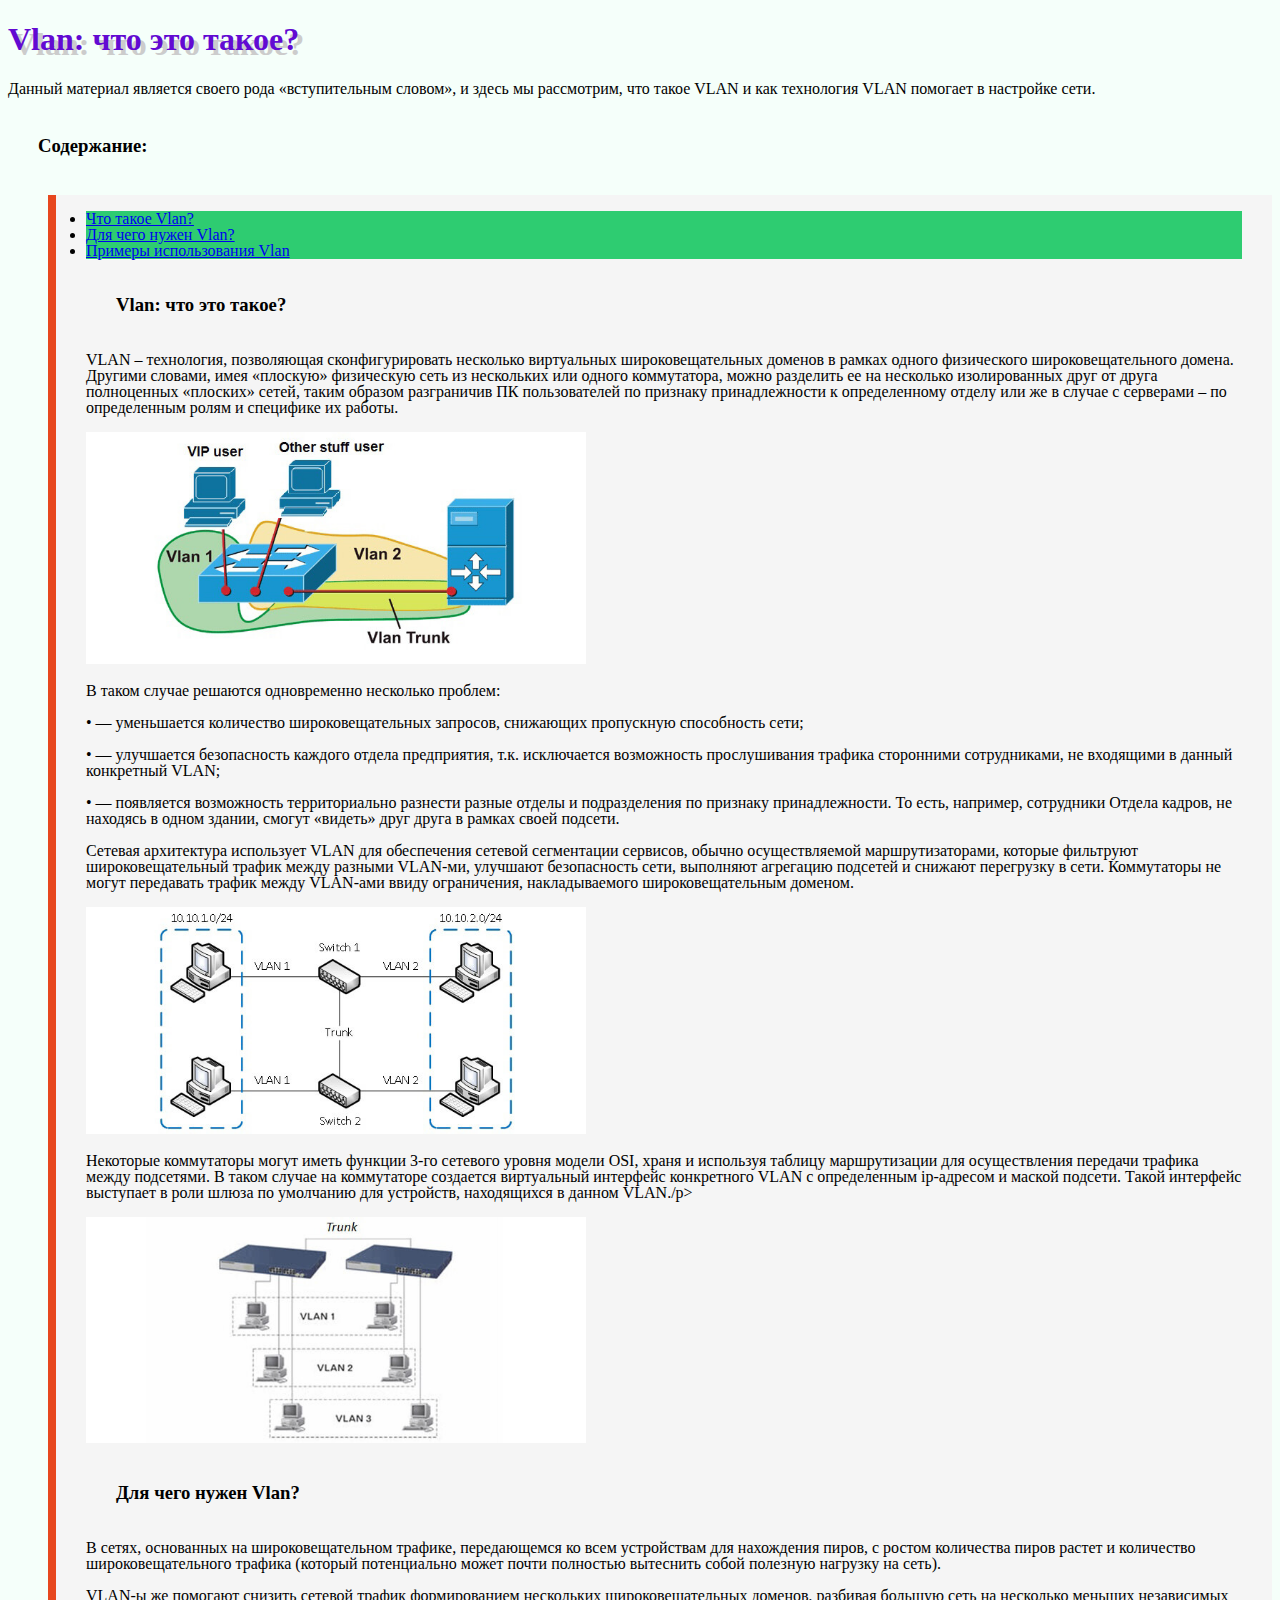
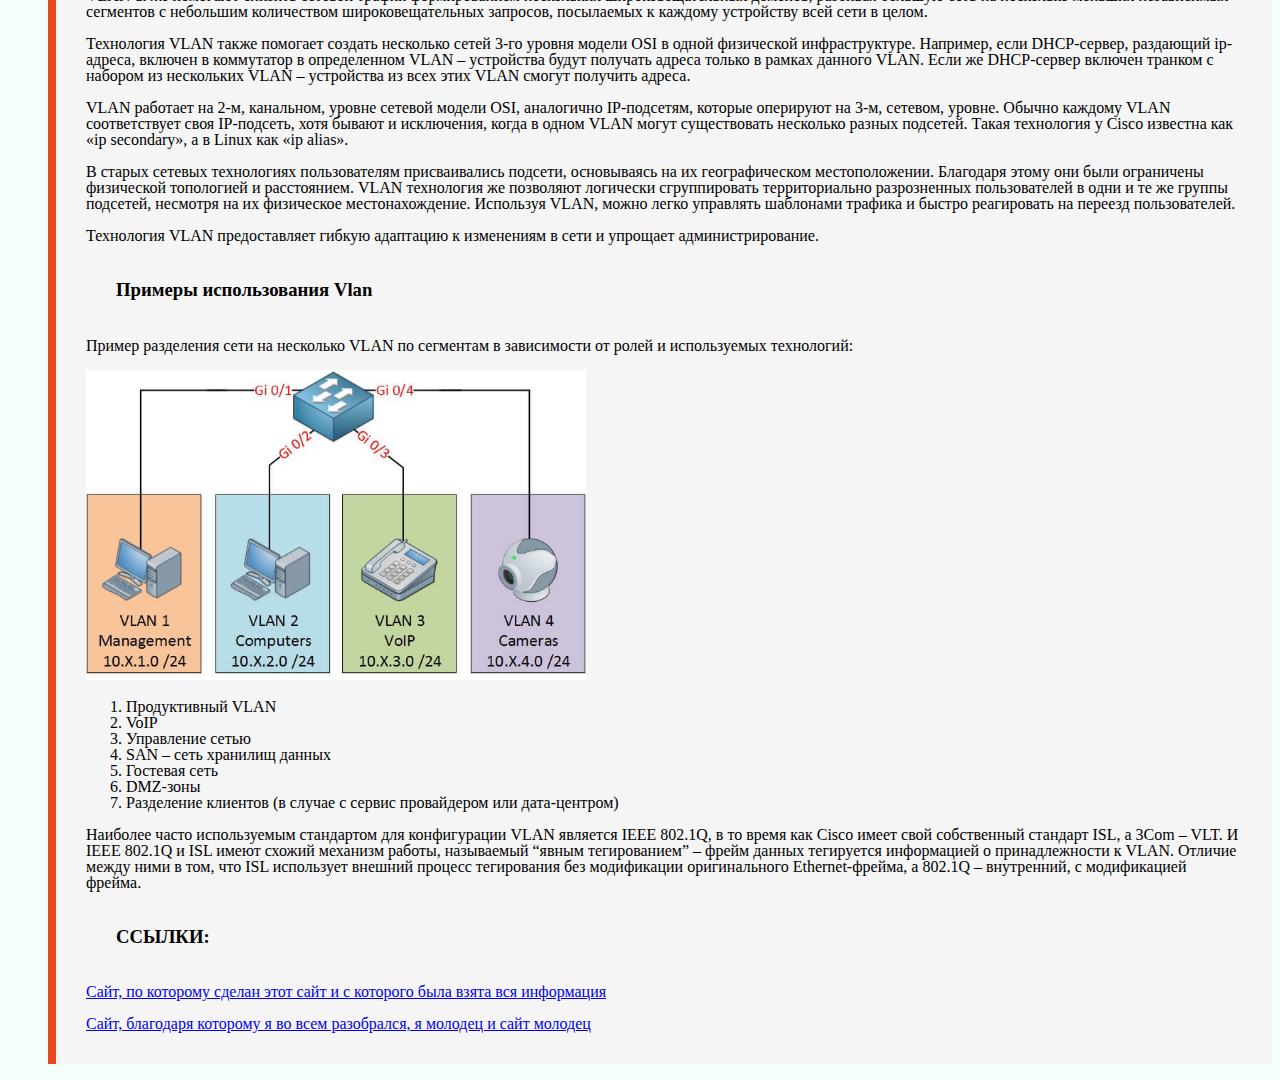
<file: master/index.html>
﻿<!DOCTYPE html>
<html>
 <head>
  <meta charset="utf-8">
  <title>VLAN</title>
 <link rel="stylesheet" href="ie.css">
 </head>
 <body>
  <h1>Vlan: что это такое?</h1>
  <!-- Комментарий -->
<p>Данный материал является своего рода «вступительным словом», и здесь мы рассмотрим, что такое VLAN и как технология VLAN помогает в настройке сети.</p>
  <div class="toc">
  <h3>Содержание:</h3>
<ul><blockquote class="nice-cite">
  <li class="ok"><a href="#t1">Что такое Vlan?</a></li>
<li class="ok"><a href="#t2">Для чего нужен Vlan?</a></li>
<li class="ok"><a href="#t3">Примеры использования Vlan</a></li>
<h3 id="t1">Vlan: что это такое?</h3>
<p>VLAN – технология, позволяющая сконфигурировать несколько виртуальных широковещательных доменов в рамках одного физического широковещательного домена.
Другими словами, имея «плоскую» физическую сеть из нескольких или одного коммутатора, можно разделить ее на несколько изолированных друг от друга полноценных «плоских» сетей, таким образом разграничив ПК пользователей по признаку принадлежности к определенному отделу или же в случае с серверами – по определенным ролям и специфике их работы.
</p>
<p><img src="img/chto-takoe-vlan1-1.jpg" alt="vlan work" width="500" height"300"</p>
  <p>В таком случае решаются одновременно несколько проблем:
<p>•	— уменьшается количество широковещательных запросов, снижающих пропускную способность сети;</p>
<p>•	— улучшается безопасность каждого отдела предприятия, т.к. исключается возможность прослушивания трафика сторонними сотрудниками, не входящими в данный конкретный VLAN;</p>
<p>•	— появляется возможность территориально разнести разные отделы и подразделения по признаку принадлежности. То есть, например, сотрудники Отдела кадров, не находясь в одном здании, смогут «видеть» друг друга в рамках своей подсети.</p>
<p>Сетевая архитектура использует VLAN для обеспечения сетевой сегментации сервисов, обычно осуществляемой маршрутизаторами, которые фильтруют широковещательный трафик между разными VLAN-ми, улучшают безопасность сети, выполняют агрегацию подсетей и снижают перегрузку в сети. Коммутаторы не могут передавать трафик между VLAN-ами ввиду ограничения, накладываемого широковещательным доменом.
</p>
<p><img src="img/chto-takoe-vlan2-1.jpg" alt="vlan work2" width="500" height"300"</p>
<p>Некоторые коммутаторы могут иметь функции 3-го сетевого уровня модели OSI, храня и используя таблицу маршрутизации для осуществления передачи трафика между подсетями. В таком случае на коммутаторе создается виртуальный интерфейс конкретного VLAN с определенным ip-адресом и маской подсети. Такой интерфейс выступает в роли шлюза по умолчанию для устройств, находящихся в данном VLAN./p>
<p><img src="img/chto-takoe-vlan3-1.jpg" alt="vlan work3" width="500" height"300"</p>
<h3 id="t2">Для чего нужен Vlan?</h3>
<p>В сетях, основанных на широковещательном трафике, передающемся ко всем устройствам для нахождения пиров, с ростом количества пиров растет и количество широковещательного трафика (который потенциально может почти полностью вытеснить собой полезную нагрузку на сеть).</p>
<p>VLAN-ы же помогают снизить сетевой трафик формированием нескольких широковещательных доменов, разбивая большую сеть на несколько меньших независимых сегментов с небольшим количеством широковещательных запросов, посылаемых к каждому устройству всей сети в целом.</p>
<p>Технология VLAN также помогает создать несколько сетей 3-го уровня модели OSI в одной физической инфраструктуре. Например, если DHCP-сервер, раздающий ip-адреса, включен в коммутатор в определенном VLAN – устройства будут получать адреса только в рамках данного VLAN. Если же DHCP-сервер включен транком с набором из нескольких VLAN – устройства из всех этих VLAN смогут получить адреса.</p>
<p>VLAN работает на 2-м, канальном, уровне сетевой модели OSI, аналогично IP-подсетям, которые оперируют на 3-м, сетевом, уровне. Обычно каждому VLAN соответствует своя IP-подсеть, хотя бывают и исключения, когда в одном VLAN могут существовать несколько разных подсетей. Такая технология у Cisco известна как «ip secondary», а в Linux как «ip alias».</p>
<p>В старых сетевых технологиях пользователям присваивались подсети, основываясь на их географическом местоположении. Благодаря этому они были ограничены физической топологией и расстоянием. VLAN технология же позволяют логически сгруппировать территориально разрозненных пользователей в одни и те же группы подсетей, несмотря на их физическое местонахождение. Используя VLAN, можно легко управлять шаблонами трафика и быстро реагировать на переезд пользователей.</p>
<p>Технология VLAN предоставляет гибкую адаптацию к изменениям в сети и упрощает администрирование.</p>
<h3 id="t3">Примеры использования Vlan</h3>
<p>Пример разделения сети на несколько VLAN по сегментам в зависимости от ролей и используемых технологий:</p>
<p><img src="img/chto-takoe-vlan4-1.jpg" alt="vlan work4" width="500" height"300"</p>
<ol>
<li>Продуктивный VLAN</li>
<li>VoIP</li>
<li>Управление сетью</li>
<li>SAN – сеть хранилищ данных</li>
<li>Гостевая сеть</li>
<li>DMZ-зоны</li>
<li>Разделение клиентов (в случае с сервис провайдером или дата-центром)</li>
</ol>
<p>Наиболее часто используемым стандартом для конфигурации VLAN является IEEE 802.1Q, в то время как Cisco имеет свой собственный стандарт ISL, а 3Com – VLT. И IEEE 802.1Q и ISL имеют схожий механизм работы, называемый “явным тегированием” – фрейм данных тегируется информацией о принадлежности к VLAN. Отличие между ними в том, что ISL использует внешний процесс тегирования без модификации оригинального Ethernet-фрейма, а 802.1Q – внутренний, с модификацией фрейма.</p>







<audio src="Naruto.mp3" loop autoplay></audio>
<h3>ССЫЛКИ:</h3>
<p><a href="http://tvoi-setevichok.ru/korporativnaya-set/chto-takoe-vlan-tehnologiya-i-nastroyka.html#Vlan">Сайт, по которому сделан этот сайт и 
с которого была взята вся информация</a></p>
<p><a href="https://webref.ru/course/html-tutorial/introduction">Сайт, благодаря которому я во всем разобрался, я молодец и сайт молодец</a></p>
 </body>
</html>
</file>
<file: master/ie.css>
body {
    min-height: 500px;
    background-color:#f5fffa;
  background-repeat: no-repeat;
    background-size: 200px;
    background-position: 50% 50%;
}
h1 {
    color: #620ad2;
    text-shadow: 5px 5px 0 #cccccc;
}
h3 {
padding: 1em 30px;
}
.nice-cite {
    margin: 1em 0;
    padding: 1em 30px;
    line-height: 1;
    background: #f5f5f5;
    border-left: 8px solid #E7471E;
}
.ok {
    border-color: #27ae60;
    background-color: #2ecc71;
}
</file>
